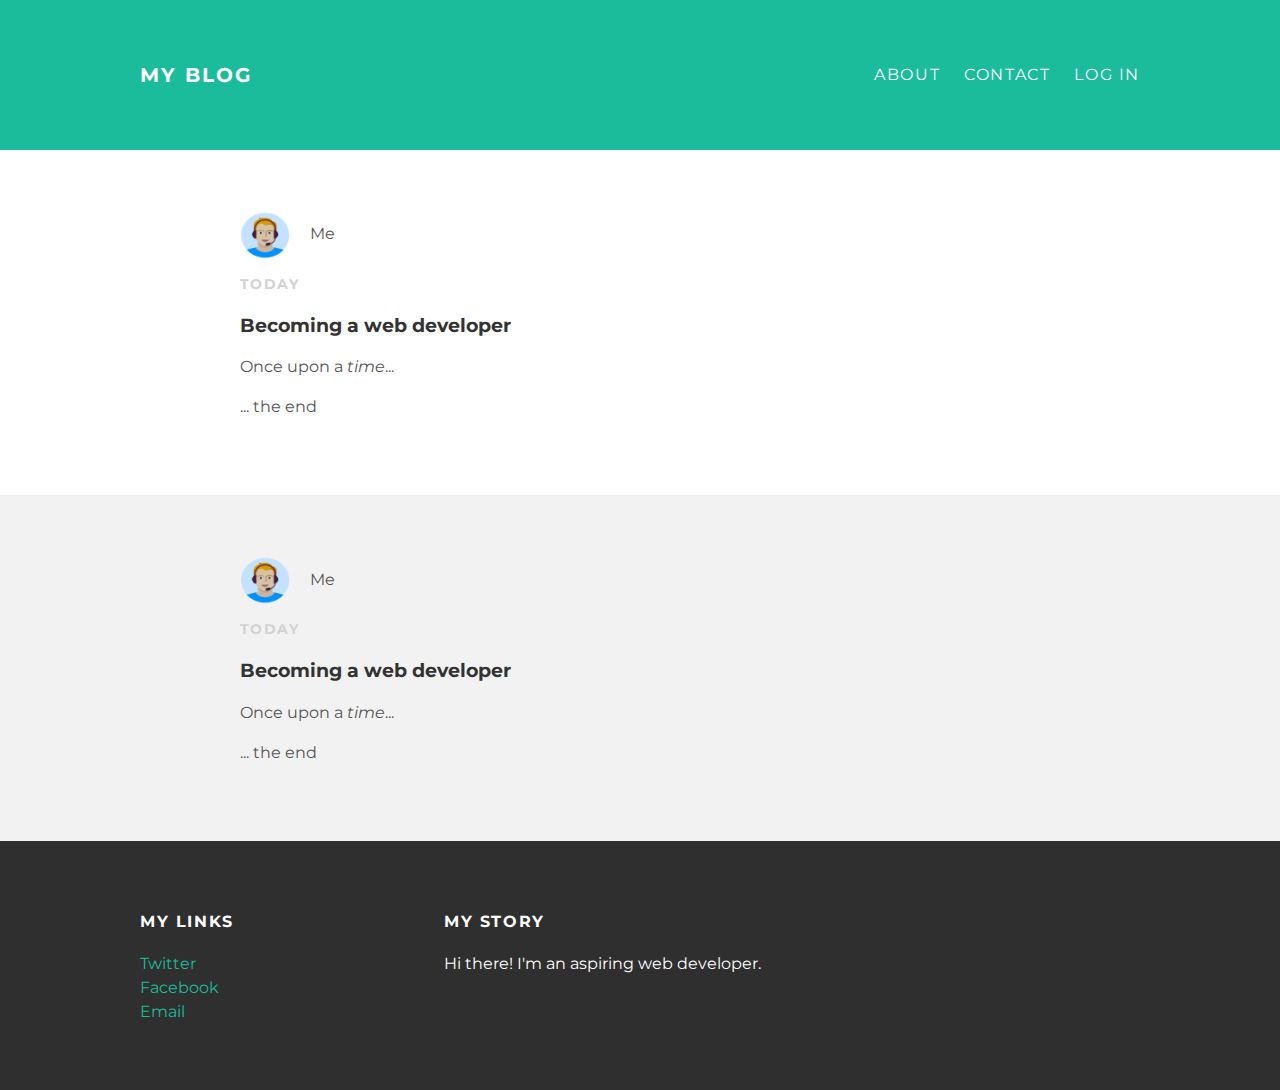
<file: index.html>
<!DOCTYPE html>
<html>
  <head>
    <title>My Blog</title>
    <link rel="stylesheet" type="text/css" href="styles.css">
  </head>
  <body>
    <div id="header">
      <div class="container">
        <a id="header-title"href="index.html">My Blog</a>
        <ul id="header-nav">
          <li><a href="about.html">About</a></li>
          <li><a href="mailto:Brandoncook7000@gmail.com">Contact</a></li>
          <li><a href="login.html">Log in</a></li>
        </ul>
      </div>
    </div>
    <div id="content">
      <div class="post-container">
        <div class="post">
          <div class="post-author">
            <img src="me.png">
            <span>Me</span>
          </div>
          <p class="post-date">Today</p>
          <h3 class="post-title">Becoming a web developer</h3>
          <div class="post-content">
            <p>Once upon a <em>time</em>...</p>
            <p>... the end</p>
          </div>
        </div>
      </div>
      <div class="post-container">
        <div class="post">
          <div class="post-author">
            <img src="me.png">
            <span>Me</span>
          </div>
          <p class="post-date">Today</p>
          <h3 class="post-title">Becoming a web developer</h3>
          <div class="post-content">
            <p>Once upon a <em>time</em>...</p>
            <p>... the end</p>
          </div>
        </div>
      </div>
    </div>
    <div id="footer">
      <div class="container">
        <div class="column">
          <h4>My Links</h4>
          <p>
            <a href="https://twitter.com">Twitter</a>
            <br>
            <a href="https://facebook.com">Facebook</a>
            <br>
            <a href="mailto:Brandoncook7000@gmail.com">Email</a>
          </p>
        </div>
        <div class="column">
          <h4>My Story</h4>
          <p>Hi there! I'm an aspiring web developer.</p>
        </div>
      </div>
    </div>
  </body>
 </html>
</file>
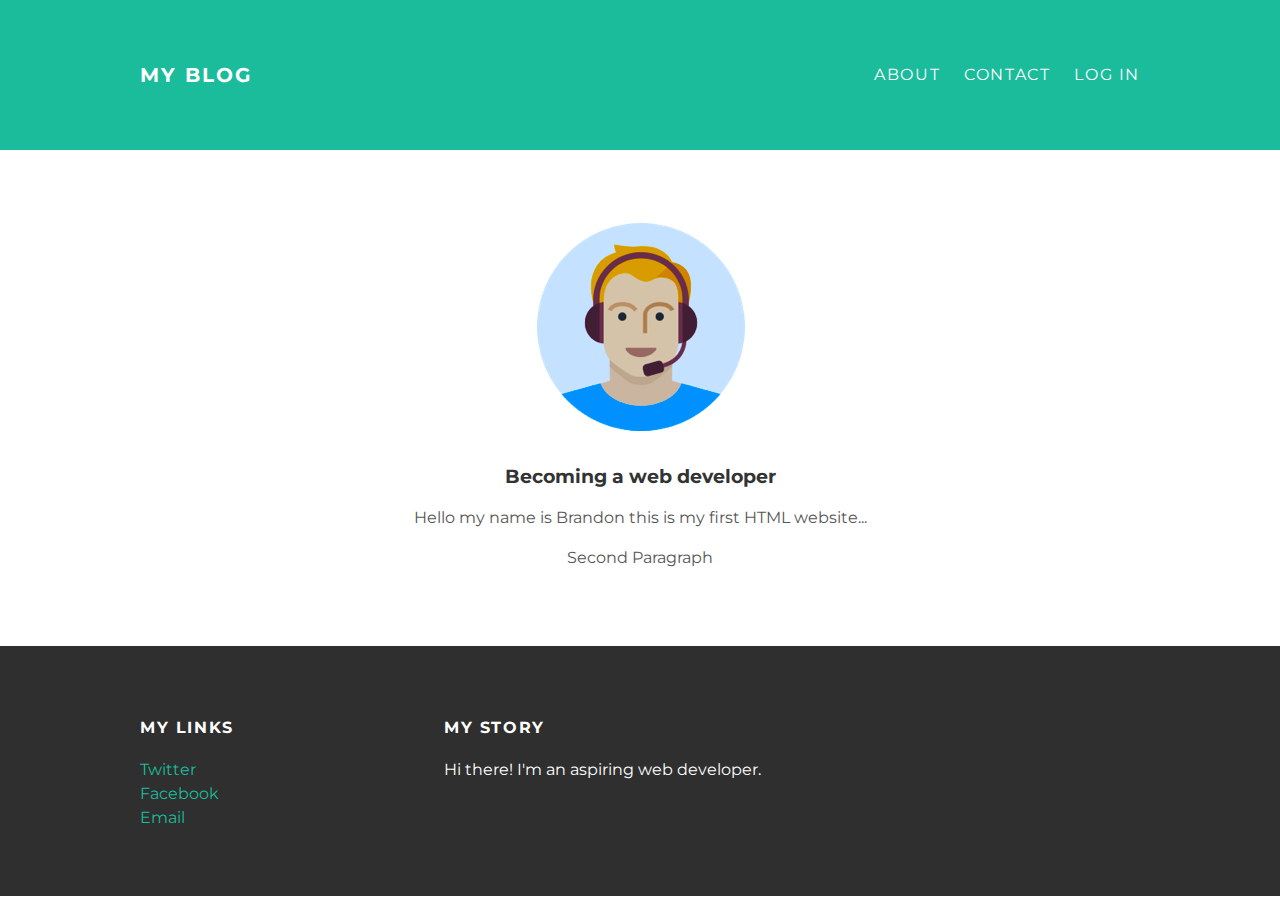
<file: about.html>
<!DOCTYPE html>
<html>
  <head>
    <title>My blog</title>
    <link rel="stylesheet" type="text/css" href="styles.css">
  </head>
  <body>
    <div id="header">
      <div class="container">
        <a id="header-title"href="index.html">My Blog</a>
        <ul id="header-nav">
          <li><a href="about.html">About</a></li>
          <li><a href="mailto:Brandoncook7000@gmail.com">Contact</a></li>
          <li><a href="login.html">Log in</a></li>
        </ul>
      </div>
    </div>
    <div id="content">
      <div class="container">
        <div class="about">
          <div class="about-author">
            <img src="me.png">
          </div>
          <h3 class="about-title">Becoming a web developer</h3>
          <div class="about-content">
            <p>Hello my name is Brandon this is my first HTML website...</p>
            <p>Second Paragraph</p>
          </div>
        </div>
      </div>
    </div>
    <div id="footer">
      <div class="container">
        <div class="column">
          <h4>My Links</h4>
          <p>
            <a href="https://twitter.com">Twitter</a>
            <br>
            <a href="https://facebook.com">Facebook</a>
            <br>
            <a href="mailto:Brandoncook7000@gmail.com">Email</a>
          </p>
        </div>
        <div class="column">
          <h4>My Story</h4>
          <p>Hi there! I'm an aspiring web developer.</p>
        </div>
      </div>
    </div>
  </body>
 </html>
</file>
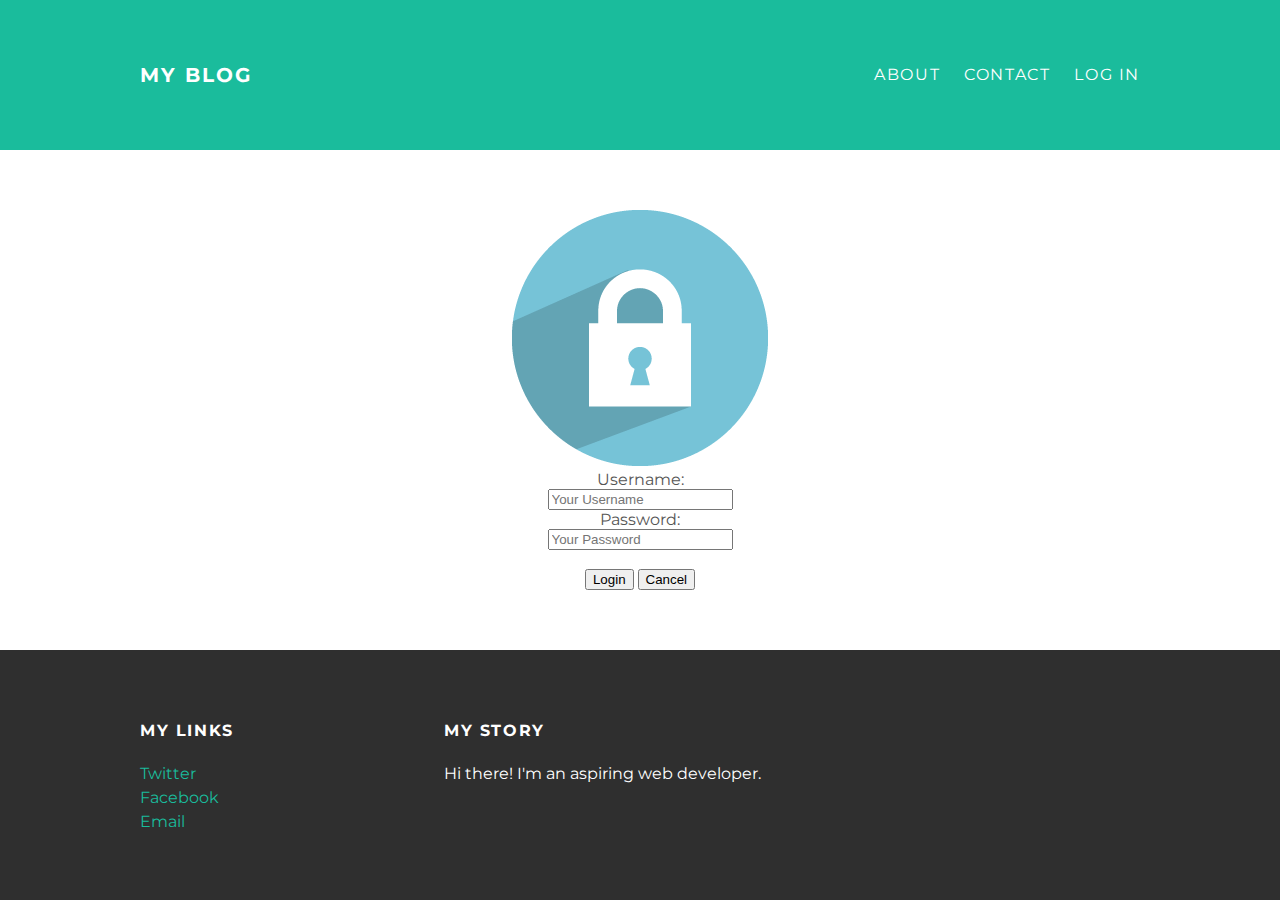
<file: login.html>
<!DOCTYPE html>
<html>
  <head>
    <title>My Blog</title>
    <link rel="stylesheet" type="text/css" href="styles.css">
  </head>
  <body>
    <div id="header">
      <div class="container">
        <a id="header-title"href="index.html">My Blog</a>
        <ul id="header-nav">
          <li><a href="about.html">About</a></li>
          <li><a href="mailto:Brandoncook7000@gmail.com">Contact</a></li>
          <li><a href="login.html">Log in</a></li>
        </ul>
      </div>
    </div>
    <div id="content">
      <div class="container">
        <div class="login">
          <div class="login-author">
            <img src="lock.png">
          </div>
          Username:<br>
          <input type="text" name="username" placeholder="Your Username"><br>
          Password:<br>
          <input type="text" name="password" placeholder="Your Password"><br>
          <br>
          <input type="button" onclick="check(this.form)" value="Login"/>
          <input type="reset" value="Cancel"/>
        </div>
      </div>
    </div>
    <div id="footer">
      <div class="container">
        <div class="column">
          <h4>My Links</h4>
          <p>
            <a href="https://twitter.com">Twitter</a>
            <br>
            <a href="https://facebook.com">Facebook</a>
            <br>
            <a href="mailto:Brandoncook7000@gmail.com">Email</a>
          </p>
        </div>
        <div class="column">
          <h4>My Story</h4>
          <p>Hi there! I'm an aspiring web developer.</p>
        </div>
      </div>
    </div>
  </body>
 </html>
</file>
<file: styles.css>
@import url(http://fonts.googleapis.com/css?family=Montserrat:400,700);


body {
  color: #555;
  margin: 0;
  font-family: 'Montserrat',sans-serif;
}
#header {
  background-color: #1abc9c;
  height: 150px;
  line-height: 150px;
}
#header a {
  color: white;
  text-decoration: none;
  text-transform: uppercase;
  letter-spacing: 0.1em;
}
#header a:hover {
  color: #222
}
#header-title {
  display: block;
  float: left;
  font-size: 20px;
  font-weight: bold;
}
#header-nav {
  display: block;
  float: right;
  margin-top: 0;
}
#header-nav li {
  display: inline;
  padding-left: 20px;
}
.container {
  max-width: 1000px;
  margin: 0 auto;
}
#footer {
  background-color: #2f2f2f;
  padding: 50px 0;
}
#footer h4 {
  color: white;
  text-transform: uppercase;
  letter-spacing: 0.1em;
}
#footer p {
  color: white;
}
.column {
  min-width: 300px;
  display: inline-block;
  vertical-align: top;
}
a {
  color: #1abc9c;
  text-decoration: none;
}
a:hover {
  color: #F6A623
}
.post, .about, .login {
  max-width: 800px;
  margin: 0 auto;
  padding: 60px 0;
}
.post-author img {
  width: 50px;
  height: 50px;
  vertical-align: middle;
  border-radius: 50%;
}
.post-author span {
  margin-left: 16px;
}
.post-date {
  color: #D2D2D2;
  font-size: 14px;
  font-weight: bold;
  text-transform: uppercase;
  letter-spacing: 0.1em;
}
h1, h2, h3, h4 {
  color: #333;
}

p {
  line-height: 1.5;
}
.about, .login {
  text-align: center;
}
.about-author img {
  border-radius: 50%;
}
.post-container:nth-child(even) {
  background-color: #f2f2f2
}
.login .button {
  width: 140px;
  height: 25px;
  background-color: #3498db;
  color: #fff;
  border-radius: 3px;
  border: 0;
  padding: 5px;
}
</file>
